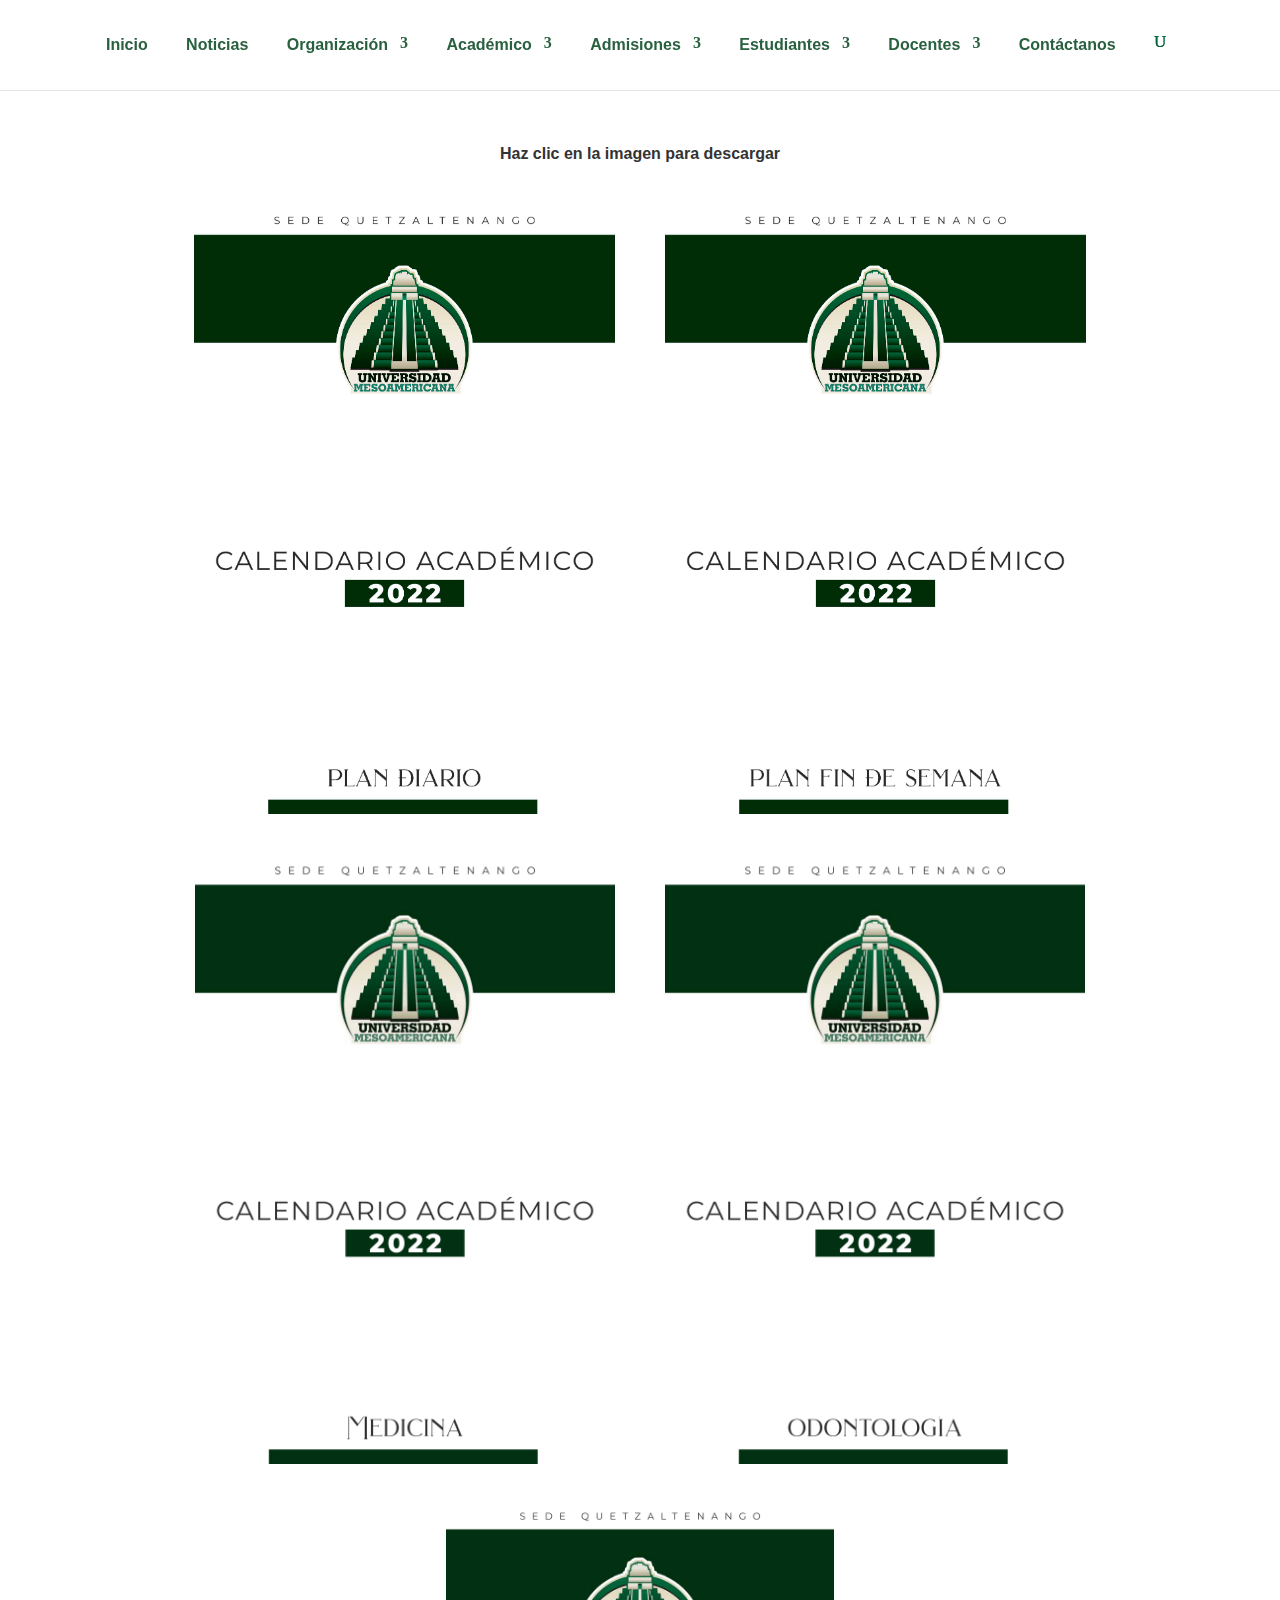
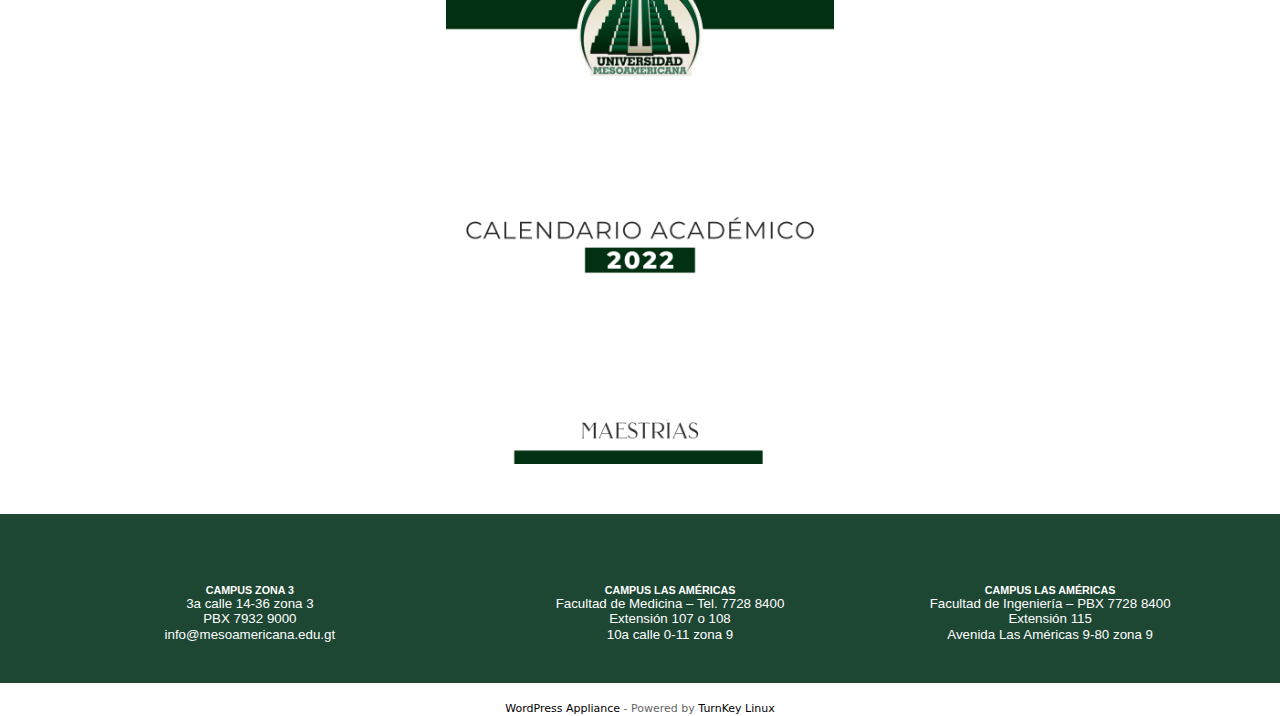
<file: HTML/Views/Calendario.html>
<!DOCTYPE html>
<html lang="en">
<head>
    <meta charset="UTF-8">
    <meta http-equiv="X-UA-Compatible" content="IE=edge">
    <meta name="viewport" content="width=device-width, initial-scale=1, shrink-to-fit=no">
    <link href="//db.onlinewebfonts.com/c/9d25ea5c587d0f9d470aa9a3634735ea?family=ETmodules" rel="stylesheet" type="text/css"/>
    <link rel="preconnect" href="https://fonts.googleapis.com">
    <link rel="preconnect" href="https://fonts.gstatic.com" crossorigin>
    <link rel="stylesheet" href="/CSS/Style.css">
    <link rel="stylesheet" href="/CSS/normalize.css">
    <title>Calendario Académico 2022</title>
    <script src="../../JS/Index.js" defer></script>
</head>
<body>
    <header class="header header--desktop">
        <nav class="nav">
            <ul class="navbar-items-container">
                <li class="nav-item">
                    <a href="./Index.html" class="navbar__link" target="_self">Inicio</a></li>
                <li class="nav-item">
                    <a href="Noticias.html" class="navbar__link" target="_self">Noticias</a></li>
                <li class="nav-item">
                    <a href="" class="navbar__link navbar__link--dropdown" target="_self">Organización</a>
                    <ul class="custom-dropdown-menu">
                        <li><a href="" class="navbar__link-dropdown" target="_self">Historia</a></li>
                        <li><a href="" class="navbar__link-dropdown" target="_self">Ideario</a></li>
                        <li><a href="" class="navbar__link-dropdown" target="_self">Visión y Misión</a></li>
                        <li><a href="" class="navbar__link-dropdown" target="_self">Estatutos y Reglamentos</a></li>
                        <li><a href="" class="navbar__link-dropdown" target="_self">Autoridades</a></li>
                        <li><a href="" class="navbar__link-dropdown" target="_self">Alianza Microsoft</a></li>
                        <li><a href="" class="navbar__link-dropdown" target="_self">Descargas</a></li>
                        <li><a href="" class="navbar__link-dropdown" target="_self">Pastoral</a></li>
                        <li><a href="" class="navbar__link-dropdown" target="_self">Himno de la Universidad</a></li>
                        <li><a href="" class="navbar__link-dropdown" target="_self">Tour Virtual</a></li>
                        <li><a href="" class="navbar__link-dropdown" target="_self">Becas</a></li>
                        <li><a href="" class="navbar__link-dropdown" target="_self">Galería Meso</a></li>
                        <li><a href="" class="navbar__link-dropdown" target="_self">Bolsa de Empleo</a></li>
                        <li><a href="" class="navbar__link-dropdown" target="_self">Sede Central</a></li>
                    </ul>
                </li>
                <li class="nav-item">
                    <a href="" class="navbar__link navbar__link--dropdown" target="_self">Académico</a>
                    <ul class="custom-dropdown-menu">
                        <li><a href="" class="navbar__link-dropdown" target="_self">Carreras</a></li>
                        <li><a href="" class="navbar__link-dropdown" target="_self">Requisitos de Admisión</a></li>
                        <li><a href="https://secretaria.mesoamericana.edu.gt/horarios/" class="navbar__link-dropdown" target="_self">Horarios de clases</a></li>
                        <li><a href="Calendario.html" class="navbar__link-dropdown" target="_self">Calendario Acádemico 2022</a></li>
                        <li><a href="" class="navbar__link-dropdown" target="_self">Pasos de Inscripción</a></li>
                        <li><a href="" class="navbar__link-dropdown" target="_self">Registro Acádemico</a></li>
                        <li><a href="" class="navbar__link-dropdown" target="_self">Revista Explora</a></li>
                    </ul>
                </li>
                <li class="nav-item">
                    <a href="" class="navbar__link navbar__link--dropdown" target="_self">Admisiones</a>
                    <ul class="custom-dropdown-menu">
                        <li><a href="" class="navbar__link-dropdown" target="_self">Éxamenes de Admisión</a></li>
                        <li><a href="" class="navbar__link-dropdown" target="_self">Entrevista, Facultad de Ingeniería</a></li>
                        <li><a href="" class="navbar__link-dropdown" target="_self">Entrevista, Facultad de Arquitectura</a></li>
                    </ul>
                </li>
                <li class="nav-item">
                    <a href="" class="navbar__link navbar__link--dropdown" target="_self">Estudiantes</a>
                    <ul class="custom-dropdown-menu">
                        <li><a href="https://virtual.mesoamericana.edu.gt/" class="navbar__link-dropdown" target="_blank">Aula Virtual</a></li>
                        <li><a href="https://secretaria.mesoamericana.edu.gt/alumnos/Account/Login.aspx?ReturnUrl=%2falumnos%2f" class="navbar__link-dropdown" target="_blank">Sitio de Estudiantes</a></li>
                        <li><a href="https://accounts.google.com/ServiceLogin/webreauth?continue=https%3A%2F%2Fmail.google.com%2Fa%2Fmesoamericana.edu.gt%2F&ltmpl=default&hd=mesoamericana.edu.gt&service=mail&sacu=1&passive=1209600&authuser=1&flowName=GlifWebSignIn&flowEntry=ServiceLogin" class="navbar__link-dropdown" target="_blank">Correo Institucional</a></li>
                        <li><a href="https://virtual.mesoamericana.edu.gt/course/view.php?id=5694" class="navbar__link-dropdown" target="_self">Técnicas de Estudio</a></li>
                        <li><a href="" class="navbar__link-dropdown" target="_self">Revista Explora</a></li>
                    </ul>
                </li>
                <li class="nav-item">
                    <a href="" class="navbar__link navbar__link--dropdown" target="_self">Docentes</a>
                    <ul class="custom-dropdown-menu">
                        <li><a href="https://virtual.mesoamericana.edu.gt/" class="navbar__link-dropdown" target="_blank">Aula Virtual</a></li>
                        <li><a href="https://secretaria.mesoamericana.edu.gt/catedraticos/Account/Login.aspx?ReturnUrl=%2fcatedraticos%2f" class="navbar__link-dropdown" target="_blank">Sitio de Docentes</a></li>
                        <li><a href="https://accounts.google.com/ServiceLogin/webreauth?continue=https%3A%2F%2Fmail.google.com%2Fa%2Fmesoamericana.edu.gt%2F&ltmpl=default&hd=mesoamericana.edu.gt&service=mail&sacu=1&passive=1209600&authuser=1&flowName=GlifWebSignIn&flowEntry=ServiceLogin" class="navbar__link-dropdown" target="_blank">Correo Institucional</a></li>
                        <li><a href="https://virtual.mesoamericana.edu.gt/course/view.php?id=5694" class="navbar__link-dropdown" target="_self">Técnicas de Estudio</a></li>
                        <li><a href="" class="navbar__link-dropdown" target="_self">Revista Explora</a></li>
                    </ul>
                </li>
                <li class="nav-item">
                    <a href="Contactos.html" class="navbar__link" target="_self">Contáctanos</a>
                </li>
                <li class="nav-item">
                    <button id="nav-item__search-button" class="nav-item__search-button"></button>
                </li>
            </ul>
        </nav>
        <form class="form-search" id="form-search" >
            <div class="form-search-container">
                <input class="form-search__input" placeholder="Search" type="text">
                <button id="form-search__button-close" class="form-search__button-close" type="button"></button>
            </div>
        </form>
    </header>
    <main>
        <h4 class="title-calendars col-xs-12 col-sm-4 col-md-4">Haz clic en la imagen para descargar</h4>
        <div class="calendar-items col-xs-12 col-sm-4 col-md-4">
            <div class="first-column-calendar col-xs-12 col-sm-4 col-md-4">
                <div class="first-image-calendar col-xs-12 col-sm-4 col-md-4">
                    <a href="../../ASSETS/Docs/Caledarios/PDF/Calendario-Academico-Plan-Diario-2022-.pdf" target="_blank"><img id="first-image-calendar" src="../../ASSETS/Docs/Caledarios/Images/Calendario-Academico-Plan-Diario-2022-_Pagina_1.png" alt=""></a>
                </div>
                <div class="second-image-calendar col-xs-12 col-sm-4 col-md-4">
                    <a href="../../ASSETS/Docs/Caledarios/PDF/Calendario-Plan-Fin-de-Semana-2022-.pdf" target="_blank"><img id="second-image-calendar" src="../../ASSETS/Docs/Caledarios/Images/Calendario-Plan-Fin-de-Semana-2022-_Pagina_1.png" alt=""></a>
                </div>
            </div>
            <div class="first-column-calendar col-xs-12 col-sm-4 col-md-4">
                <div class="first-image-calendar col-xs-12 col-sm-4 col-md-4">
                    <a href="../../ASSETS/Docs/Caledarios/PDF/Calendario-Academico-Medicina.pdf" target="_blank"><img id="first-image-calendar" src="../../ASSETS/Docs/Caledarios/Images/Calendario-Academico-Medicina-1.png" alt=""></a>
                </div>
                <div class="second-image-calendar col-xs-12 col-sm-4 col-md-4">
                    <a href="../../ASSETS/Docs/Caledarios/PDF/" target="_blank"><img id="second-image-calendar" src="../../ASSETS/Docs/Caledarios/Images/Calendario-Academico-2022-Odontologia-1.png" alt=""></a>
                </div>
            </div>
            <div class="last-column-calendar col-xs-12 col-sm-4 col-md-4">
                <a href="../../ASSETS/Docs/Caledarios/PDF/Calendario-Academico-2022-Maestrias.pdf" target="_blank"><img id="last-image-calendar" src="../../ASSETS/Docs/Caledarios/Images/Calendario-Academico-2022-Maestrias-1.png" alt=""></a>
            </div>
        </div>
        <div class="place-umes col-xs-12 col-sm-4 col-md-4">
            <div class="first-place-umes col-xs-12 col-sm-4 col-md-4">
                <h6 class="title-place-umes col-xs-12 col-sm-4 col-md-4">CAMPUS ZONA 3</h6>
                <p class="text-place-umes col-xs-12 col-sm-4 col-md-4">3a calle 14-36 zona 3</p>
                <p class="text-place-umes col-xs-12 col-sm-4 col-md-4">PBX 7932 9000</p>
                <p class="text-place-umes col-xs-12 col-sm-4 col-md-4">info@mesoamericana.edu.gt</p>
            </div>
            <div class="second-place-umes col-xs-12 col-sm-4 col-md-4">
                <h6 class="title-place-umes col-xs-12 col-sm-4 col-md-4">CAMPUS LAS AMÉRICAS</h6>
                <p class="text-place-umes col-xs-12 col-sm-4 col-md-4">Facultad de Medicina – Tel. 7728  8400</p>
                <p class="text-place-umes col-xs-12 col-sm-4 col-md-4">Extensión 107 o 108</p>
                <p class="text-place-umes col-xs-12 col-sm-4 col-md-4">10a calle 0-11 zona 9</p>
            </div>
            <div class="thirth-place-umes col-xs-12 col-sm-4 col-md-4">
                <h6 class="title-place-umes col-xs-12 col-sm-4 col-md-4">CAMPUS LAS AMÉRICAS</h6>
                <p class="text-place-umes col-xs-12 col-sm-4 col-md-4">Facultad de Ingeniería – PBX 7728 8400</p>
                <p class="text-place-umes col-xs-12 col-sm-4 col-md-4">Extensión 115</p>
                <p class="text-place-umes col-xs-12 col-sm-4 col-md-4">Avenida Las Américas 9-80 zona 9</p>
            </div>
        </div>
    </main>
    <footer>
        <div class="footer-link2" style="color:#666 ;">
            <a class="word-footer" href="https://www.turnkeylinux.org/wordpress" style="color:black;">WordPress Appliance</a>
            - Powered by
            <a class="word-footer" href="https://www.turnkeylinux.org" style="color:black;"">TurnKey Linux</a>
        </div>
    </footer>
</body>
</html>
</file>
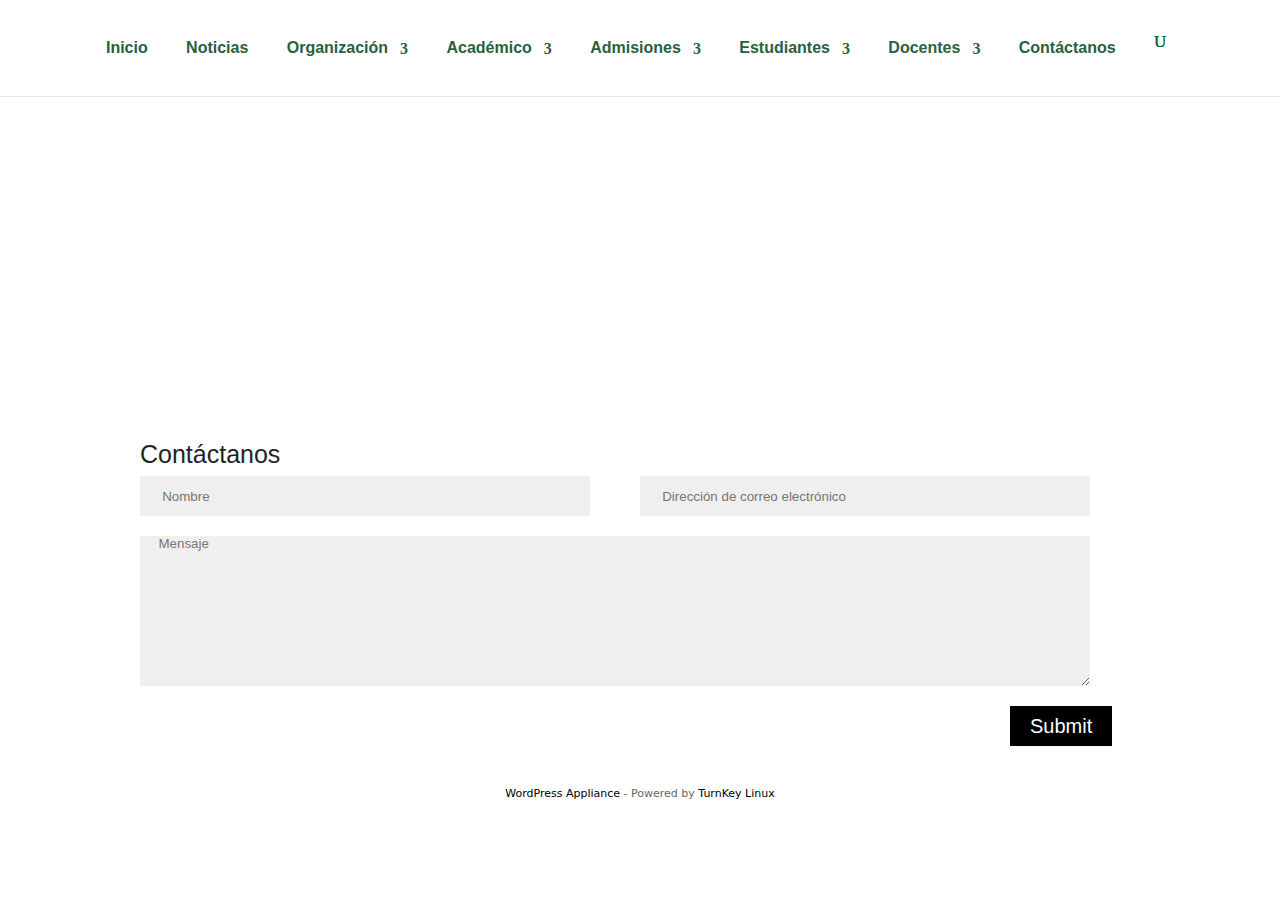
<file: HTML/Views/Contactos.html>
<!DOCTYPE html>
<html lang="en">
<head>
    <meta charset="UTF-8">
    <meta http-equiv="X-UA-Compatible" content="IE=edge">
    <meta name="viewport" content="width=device-width, initial-scale=1, shrink-to-fit=no">
    <link href="//db.onlinewebfonts.com/c/9d25ea5c587d0f9d470aa9a3634735ea?family=ETmodules" rel="stylesheet" type="text/css"/>
    <link rel="preconnect" href="https://fonts.googleapis.com">
    <link rel="preconnect" href="https://fonts.gstatic.com" crossorigin>
    <link rel="stylesheet" href="https://cdn.jsdelivr.net/npm/bootstrap@4.0.0/dist/css/bootstrap.min.css" integrity="sha384-Gn5384xqQ1aoWXA+058RXPxPg6fy4IWvTNh0E263XmFcJlSAwiGgFAW/dAiS6JXm" crossorigin="anonymous">
    <script src="https://cdn.jsdelivr.net/npm/bootstrap@4.0.0/dist/js/bootstrap.min.js" integrity="sha384-JZR6Spejh4U02d8jOt6vLEHfe/JQGiRRSQQxSfFWpi1MquVdAyjUar5+76PVCmYl" crossorigin="anonymous"></script>
    <link rel="stylesheet" href="/CSS/Style.css">
    <link rel="stylesheet" href="/CSS/normalize.css">
    <title>Contáctos</title>
    <script src="../../JS/Index.js" defer></script>
</head>
<body>
    <header class="header header--desktop">
        <nav class="nav">
            <ul class="navbar-items-container">
                <li class="nav-item">
                    <a href="./Index.html" class="navbar__link" target="_self">Inicio</a></li>
                <li class="nav-item">
                    <a href="Noticias.html" class="navbar__link" target="_self">Noticias</a></li>
                <li class="nav-item">
                    <a href="" class="navbar__link navbar__link--dropdown" target="_self">Organización</a>
                    <ul class="custom-dropdown-menu">
                        <li><a href="" class="navbar__link-dropdown" target="_self">Historia</a></li>
                        <li><a href="" class="navbar__link-dropdown" target="_self">Ideario</a></li>
                        <li><a href="" class="navbar__link-dropdown" target="_self">Visión y Misión</a></li>
                        <li><a href="" class="navbar__link-dropdown" target="_self">Estatutos y Reglamentos</a></li>
                        <li><a href="" class="navbar__link-dropdown" target="_self">Autoridades</a></li>
                        <li><a href="" class="navbar__link-dropdown" target="_self">Alianza Microsoft</a></li>
                        <li><a href="" class="navbar__link-dropdown" target="_self">Descargas</a></li>
                        <li><a href="" class="navbar__link-dropdown" target="_self">Pastoral</a></li>
                        <li><a href="" class="navbar__link-dropdown" target="_self">Himno de la Universidad</a></li>
                        <li><a href="" class="navbar__link-dropdown" target="_self">Tour Virtual</a></li>
                        <li><a href="" class="navbar__link-dropdown" target="_self">Becas</a></li>
                        <li><a href="" class="navbar__link-dropdown" target="_self">Galería Meso</a></li>
                        <li><a href="" class="navbar__link-dropdown" target="_self">Bolsa de Empleo</a></li>
                        <li><a href="" class="navbar__link-dropdown" target="_self">Sede Central</a></li>
                    </ul>
                </li>
                <li class="nav-item">
                    <a href="" class="navbar__link navbar__link--dropdown" target="_self">Académico</a>
                    <ul class="custom-dropdown-menu">
                        <li><a href="" class="navbar__link-dropdown" target="_self">Carreras</a></li>
                        <li><a href="" class="navbar__link-dropdown" target="_self">Requisitos de Admisión</a></li>
                        <li><a href="https://secretaria.mesoamericana.edu.gt/horarios/" class="navbar__link-dropdown" target="_self">Horarios de clases</a></li>
                        <li><a href="Calendario.html" class="navbar__link-dropdown" target="_self">Calendario Acádemico 2022</a></li>
                        <li><a href="" class="navbar__link-dropdown" target="_self">Pasos de Inscripción</a></li>
                        <li><a href="" class="navbar__link-dropdown" target="_self">Registro Acádemico</a></li>
                        <li><a href="" class="navbar__link-dropdown" target="_self">Revista Explora</a></li>
                    </ul>
                </li>
                <li class="nav-item">
                    <a href="" class="navbar__link navbar__link--dropdown" target="_self">Admisiones</a>
                    <ul class="custom-dropdown-menu">
                        <li><a href="" class="navbar__link-dropdown" target="_self">Éxamenes de Admisión</a></li>
                        <li><a href="" class="navbar__link-dropdown" target="_self">Entrevista, Facultad de Ingeniería</a></li>
                        <li><a href="" class="navbar__link-dropdown" target="_self">Entrevista, Facultad de Arquitectura</a></li>
                    </ul>
                </li>
                <li class="nav-item">
                    <a href="" class="navbar__link navbar__link--dropdown" target="_self">Estudiantes</a>
                    <ul class="custom-dropdown-menu">
                        <li><a href="https://virtual.mesoamericana.edu.gt/" class="navbar__link-dropdown" target="_blank">Aula Virtual</a></li>
                        <li><a href="https://secretaria.mesoamericana.edu.gt/alumnos/Account/Login.aspx?ReturnUrl=%2falumnos%2f" class="navbar__link-dropdown" target="_blank">Sitio de Estudiantes</a></li>
                        <li><a href="https://accounts.google.com/ServiceLogin/webreauth?continue=https%3A%2F%2Fmail.google.com%2Fa%2Fmesoamericana.edu.gt%2F&ltmpl=default&hd=mesoamericana.edu.gt&service=mail&sacu=1&passive=1209600&authuser=1&flowName=GlifWebSignIn&flowEntry=ServiceLogin" class="navbar__link-dropdown" target="_blank">Correo Institucional</a></li>
                        <li><a href="https://virtual.mesoamericana.edu.gt/course/view.php?id=5694" class="navbar__link-dropdown" target="_self">Técnicas de Estudio</a></li>
                        <li><a href="" class="navbar__link-dropdown" target="_self">Revista Explora</a></li>
                    </ul>
                </li>
                <li class="nav-item">
                    <a href="" class="navbar__link navbar__link--dropdown" target="_self">Docentes</a>
                    <ul class="custom-dropdown-menu">
                        <li><a href="https://virtual.mesoamericana.edu.gt/" class="navbar__link-dropdown" target="_blank">Aula Virtual</a></li>
                        <li><a href="https://secretaria.mesoamericana.edu.gt/catedraticos/Account/Login.aspx?ReturnUrl=%2fcatedraticos%2f" class="navbar__link-dropdown" target="_blank">Sitio de Docentes</a></li>
                        <li><a href="https://accounts.google.com/ServiceLogin/webreauth?continue=https%3A%2F%2Fmail.google.com%2Fa%2Fmesoamericana.edu.gt%2F&ltmpl=default&hd=mesoamericana.edu.gt&service=mail&sacu=1&passive=1209600&authuser=1&flowName=GlifWebSignIn&flowEntry=ServiceLogin" class="navbar__link-dropdown" target="_blank">Correo Institucional</a></li>
                        <li><a href="https://virtual.mesoamericana.edu.gt/course/view.php?id=5694" class="navbar__link-dropdown" target="_self">Técnicas de Estudio</a></li>
                        <li><a href="" class="navbar__link-dropdown" target="_self">Revista Explora</a></li>
                    </ul>
                </li>
                <li class="nav-item">
                    <a href="Contactos.html" class="navbar__link" target="_self">Contáctanos</a>
                </li>
                <li class="nav-item">
                    <button id="nav-item__search-button" class="nav-item__search-button"></button>
                </li>
            </ul>
        </nav>
        <form class="form-search" id="form-search" >
            <div class="form-search-container">
                <input class="form-search__input" placeholder="Search" type="text">
                <button id="form-search__button-close" class="form-search__button-close" type="button"></button>
            </div>
        </form>
    </header>
    <main>
        <div class="map">
            <iframe src="https://www.google.com/maps/embed?pb=!1m18!1m12!1m3!1d3856.6883275913297!2d-91.52029788529423!3d14.842740275076341!2m3!1f0!2f0!3f0!3m2!1i1024!2i768!4f13.1!3m3!1m2!1s0x858ea2ab00334b2f%3A0xb70aba74577dd282!2sUniversidad+Mesoamericana!5e0!3m2!1ses-419!2sgt!4v1535293351059" width="1080" height="250" frameborder="0" style="border:0"></iframe>
        </div>
        <div class="form-contac">
            <div class="first-info">
                <p class="text-soli">Contáctanos</p>
            </div>
            <div class="second-info">
                <input type="text" class="text2" placeholder="      Dirección de correo electrónico">
            </div>
                <div class="thirth-info">
                    <input type="text" class="text1" placeholder="      Nombre">
                </div>
                <div class="fourth-info">
                    <textarea class="text3" name="" id="" cols="30" rows="10" placeholder="     Mensaje"></textarea>
                </div>
                <div class="fifth-info">
                    <button class="submit-button">Submit</button>
                </div>
        </div>
    </main>
    <footer>
        <div class="footer-link" style="color:#666 ;">
            <a class="word-footer" href="https://www.turnkeylinux.org/wordpress">WordPress Appliance</a>
            - Powered by
            <a class="word-footer" href="https://www.turnkeylinux.org">TurnKey Linux</a>
        </div>
    </footer>
</body>
</html>
</file>
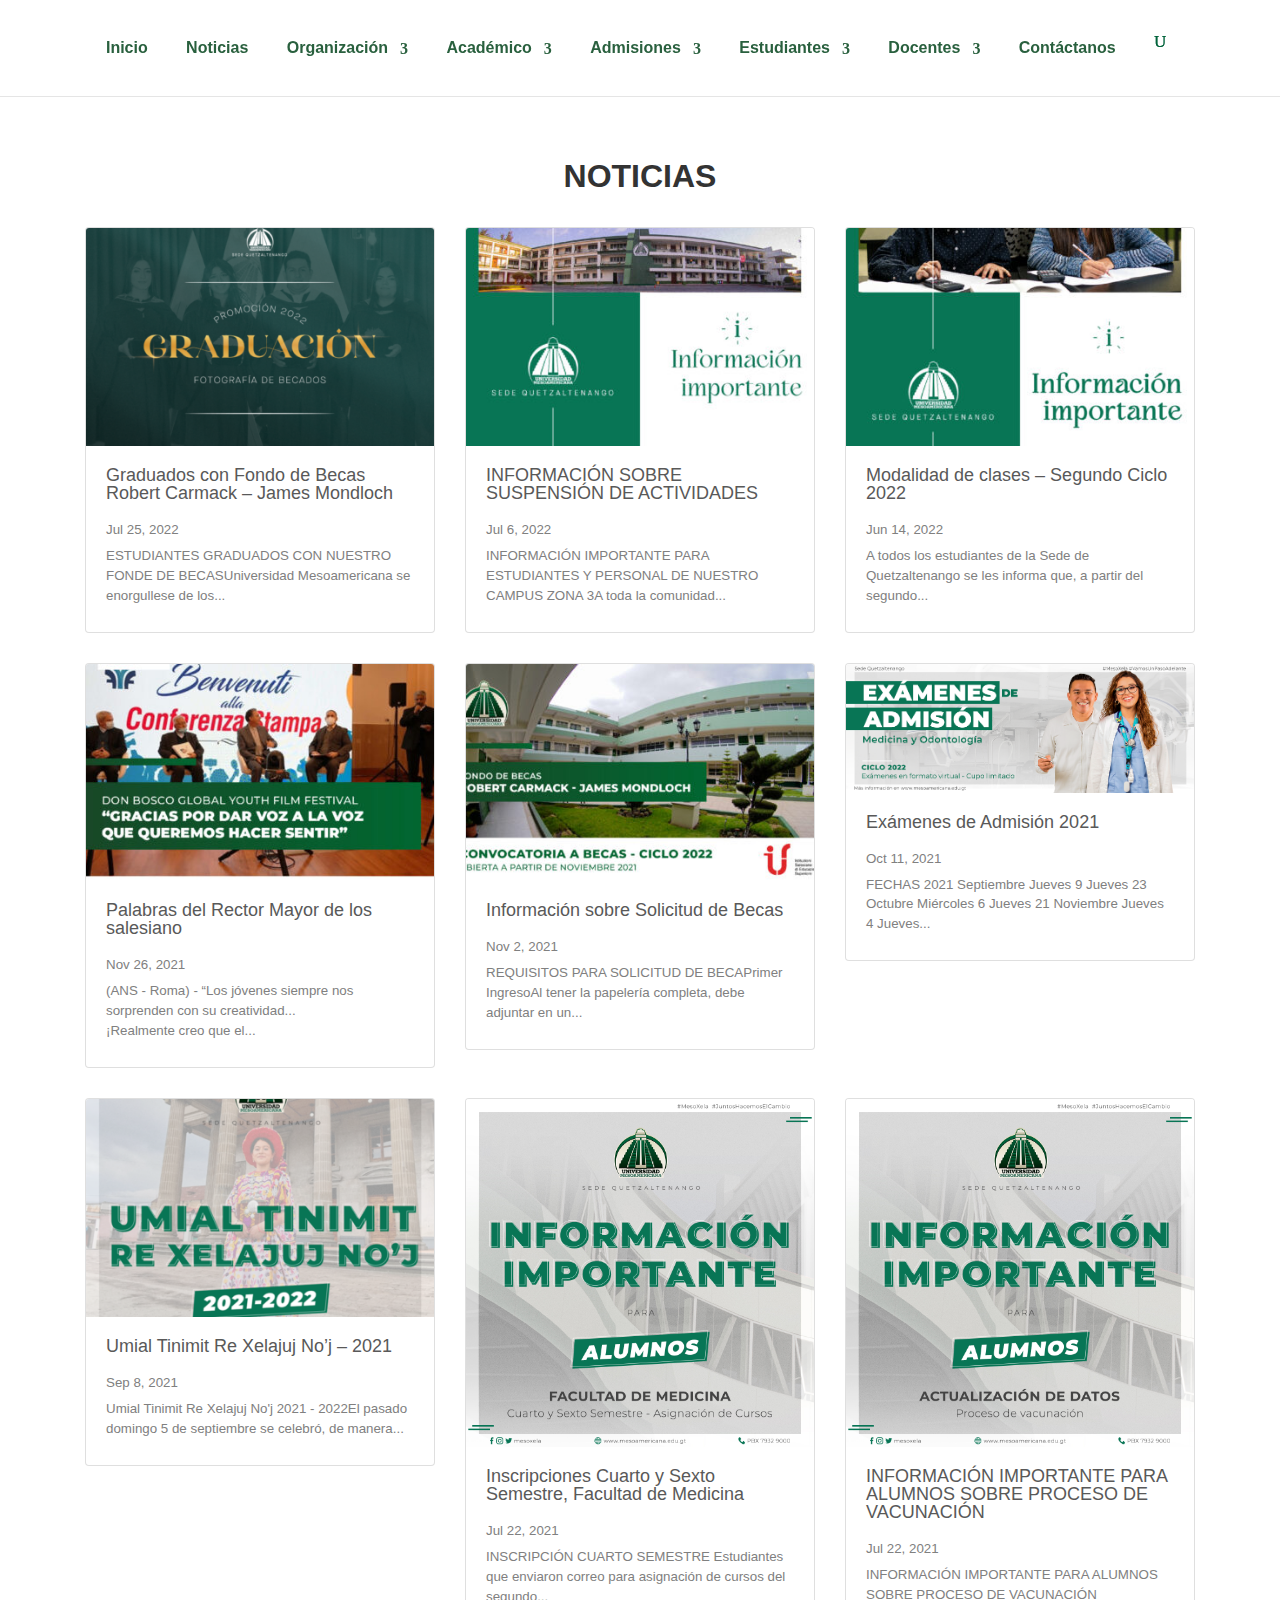
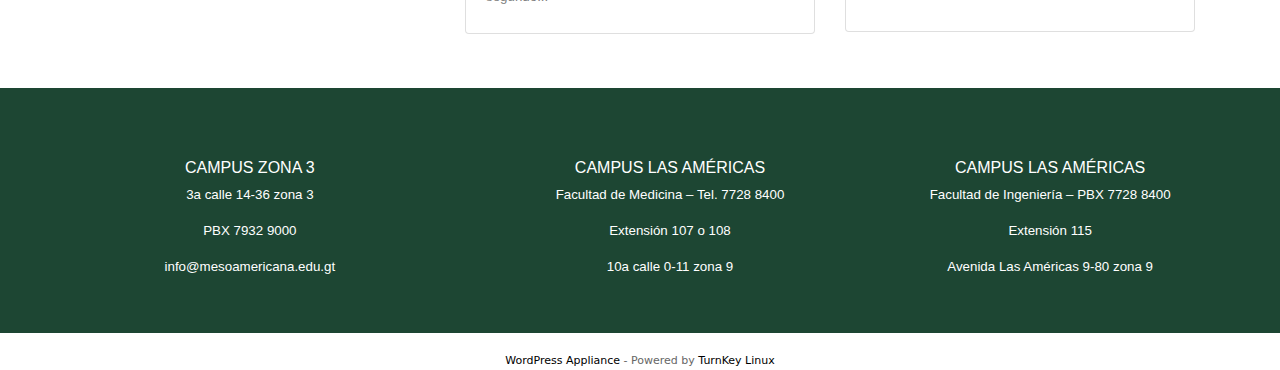
<file: HTML/Views/Noticias.html>
<!DOCTYPE html>
<html lang="en">
<head>
    <meta charset="UTF-8">
    <meta http-equiv="X-UA-Compatible" content="IE=edge">
    <meta name="viewport" content="width=device-width, initial-scale=1, shrink-to-fit=no">
    <link href="//db.onlinewebfonts.com/c/9d25ea5c587d0f9d470aa9a3634735ea?family=ETmodules" rel="stylesheet" type="text/css"/>
    <link rel="preconnect" href="https://fonts.googleapis.com">
    <link rel="preconnect" href="https://fonts.gstatic.com" crossorigin>
    <link href="https://fonts.googleapis.com/css2?family=Open+Sans:wght@400;600;700&display=swap" rel="stylesheet">
    <link rel="stylesheet" href="https://cdn.jsdelivr.net/npm/bootstrap@4.0.0/dist/css/bootstrap.min.css" integrity="sha384-Gn5384xqQ1aoWXA+058RXPxPg6fy4IWvTNh0E263XmFcJlSAwiGgFAW/dAiS6JXm" crossorigin="anonymous">
    <script src="https://cdn.jsdelivr.net/npm/bootstrap@4.0.0/dist/js/bootstrap.min.js" integrity="sha384-JZR6Spejh4U02d8jOt6vLEHfe/JQGiRRSQQxSfFWpi1MquVdAyjUar5+76PVCmYl" crossorigin="anonymous"></script>
    <link rel="stylesheet" href="/CSS/Style.css">
    <link rel="stylesheet" href="/CSS/normalize.css">
    <title>Calendario Académico 2022</title>
    <script src="../../JS/Index.js" defer></script>
</head>
<body>
    <header class="header header--desktop">
        <nav class="nav">
            <ul class="navbar-items-container">
                <li class="nav-item">
                    <a href="./Index.html" class="navbar__link" target="_self">Inicio</a></li>
                <li class="nav-item">
                    <a href="Noticias.html" class="navbar__link" target="_self">Noticias</a></li>
                <li class="nav-item">
                    <a href="" class="navbar__link navbar__link--dropdown" target="_self">Organización</a>
                    <ul class="custom-dropdown-menu">
                        <li><a href="" class="navbar__link-dropdown" target="_self">Historia</a></li>
                        <li><a href="" class="navbar__link-dropdown" target="_self">Ideario</a></li>
                        <li><a href="" class="navbar__link-dropdown" target="_self">Visión y Misión</a></li>
                        <li><a href="" class="navbar__link-dropdown" target="_self">Estatutos y Reglamentos</a></li>
                        <li><a href="" class="navbar__link-dropdown" target="_self">Autoridades</a></li>
                        <li><a href="" class="navbar__link-dropdown" target="_self">Alianza Microsoft</a></li>
                        <li><a href="" class="navbar__link-dropdown" target="_self">Descargas</a></li>
                        <li><a href="" class="navbar__link-dropdown" target="_self">Pastoral</a></li>
                        <li><a href="" class="navbar__link-dropdown" target="_self">Himno de la Universidad</a></li>
                        <li><a href="" class="navbar__link-dropdown" target="_self">Tour Virtual</a></li>
                        <li><a href="" class="navbar__link-dropdown" target="_self">Becas</a></li>
                        <li><a href="" class="navbar__link-dropdown" target="_self">Galería Meso</a></li>
                        <li><a href="" class="navbar__link-dropdown" target="_self">Bolsa de Empleo</a></li>
                        <li><a href="" class="navbar__link-dropdown" target="_self">Sede Central</a></li>
                    </ul>
                </li>
                <li class="nav-item">
                    <a href="" class="navbar__link navbar__link--dropdown" target="_self">Académico</a>
                    <ul class="custom-dropdown-menu">
                        <li><a href="" class="navbar__link-dropdown" target="_self">Carreras</a></li>
                        <li><a href="" class="navbar__link-dropdown" target="_self">Requisitos de Admisión</a></li>
                        <li><a href="https://secretaria.mesoamericana.edu.gt/horarios/" class="navbar__link-dropdown" target="_self">Horarios de clases</a></li>
                        <li><a href="Calendario.html" class="navbar__link-dropdown" target="_self">Calendario Acádemico 2022</a></li>
                        <li><a href="" class="navbar__link-dropdown" target="_self">Pasos de Inscripción</a></li>
                        <li><a href="" class="navbar__link-dropdown" target="_self">Registro Acádemico</a></li>
                        <li><a href="" class="navbar__link-dropdown" target="_self">Revista Explora</a></li>
                    </ul>
                </li>
                <li class="nav-item">
                    <a href="" class="navbar__link navbar__link--dropdown" target="_self">Admisiones</a>
                    <ul class="custom-dropdown-menu">
                        <li><a href="" class="navbar__link-dropdown" target="_self">Éxamenes de Admisión</a></li>
                        <li><a href="" class="navbar__link-dropdown" target="_self">Entrevista, Facultad de Ingeniería</a></li>
                        <li><a href="" class="navbar__link-dropdown" target="_self">Entrevista, Facultad de Arquitectura</a></li>
                    </ul>
                </li>
                <li class="nav-item">
                    <a href="" class="navbar__link navbar__link--dropdown" target="_self">Estudiantes</a>
                    <ul class="custom-dropdown-menu">
                        <li><a href="https://virtual.mesoamericana.edu.gt/" class="navbar__link-dropdown" target="_blank">Aula Virtual</a></li>
                        <li><a href="https://secretaria.mesoamericana.edu.gt/alumnos/Account/Login.aspx?ReturnUrl=%2falumnos%2f" class="navbar__link-dropdown" target="_blank">Sitio de Estudiantes</a></li>
                        <li><a href="https://accounts.google.com/ServiceLogin/webreauth?continue=https%3A%2F%2Fmail.google.com%2Fa%2Fmesoamericana.edu.gt%2F&ltmpl=default&hd=mesoamericana.edu.gt&service=mail&sacu=1&passive=1209600&authuser=1&flowName=GlifWebSignIn&flowEntry=ServiceLogin" class="navbar__link-dropdown" target="_blank">Correo Institucional</a></li>
                        <li><a href="https://virtual.mesoamericana.edu.gt/course/view.php?id=5694" class="navbar__link-dropdown" target="_self">Técnicas de Estudio</a></li>
                        <li><a href="" class="navbar__link-dropdown" target="_self">Revista Explora</a></li>
                    </ul>
                </li>
                <li class="nav-item">
                    <a href="" class="navbar__link navbar__link--dropdown" target="_self">Docentes</a>
                    <ul class="custom-dropdown-menu">
                        <li><a href="https://virtual.mesoamericana.edu.gt/" class="navbar__link-dropdown" target="_blank">Aula Virtual</a></li>
                        <li><a href="https://secretaria.mesoamericana.edu.gt/catedraticos/Account/Login.aspx?ReturnUrl=%2fcatedraticos%2f" class="navbar__link-dropdown" target="_blank">Sitio de Docentes</a></li>
                        <li><a href="https://accounts.google.com/ServiceLogin/webreauth?continue=https%3A%2F%2Fmail.google.com%2Fa%2Fmesoamericana.edu.gt%2F&ltmpl=default&hd=mesoamericana.edu.gt&service=mail&sacu=1&passive=1209600&authuser=1&flowName=GlifWebSignIn&flowEntry=ServiceLogin" class="navbar__link-dropdown" target="_blank">Correo Institucional</a></li>
                        <li><a href="https://virtual.mesoamericana.edu.gt/course/view.php?id=5694" class="navbar__link-dropdown" target="_self">Técnicas de Estudio</a></li>
                        <li><a href="" class="navbar__link-dropdown" target="_self">Revista Explora</a></li>
                    </ul>
                </li>
                <li class="nav-item">
                    <a href="Contactos.html" class="navbar__link" target="_self">Contáctanos</a>
                </li>
                <li class="nav-item">
                    <button id="nav-item__search-button" class="nav-item__search-button"></button>
                </li>
            </ul>
        </nav>
        <form class="form-search" id="form-search" >
            <div class="form-search-container">
                <input class="form-search__input" placeholder="Search" type="text">
                <button id="form-search__button-close" class="form-search__button-close" type="button"></button>
            </div>
        </form>
    </header>
    <main>
        <div class="BreakingNews container">
            <h1 class="title-notice">NOTICIAS</h1>
            <article>
                <section class="row" >
                    <div class="rowsnews imagesnews col-xs-12 col-sm-4 col-md-4">
                        <center>
                            <div class="card" style="width: 100%;">
                                <img src="../../ASSETS/Images/Noticias/Arte-Web-400x250.png" class="card-img-top" alt="..." >
                                <div class="card-body">
                                    <h6 class="title1-news">
                                        Graduados con Fondo de Becas Robert Carmack – James Mondloch 
                                    </h6>
                                    <p class="post1-news">
                                        <span>Jul 25, 2022</span>
                                    </p>
                                    <p class="post1-news">
                                        ESTUDIANTES GRADUADOS CON NUESTRO FONDE DE BECASUniversidad Mesoamericana se enorgullese de los...
                                    </p>    
                                </div>
                            </div>
                        </center> 
                    </div>
                    <div class="rowsnews imagesnews col-xs-12 col-sm-4 col-md-4">
                        <center>
                            <div class="card" style="width: 100%;">
                                <img src="../../ASSETS/Images/Noticias/AvisoSuspensionActividadesMesa-de-trabajo-4-400x250.jpg" class="card-img-top" alt="..." >
                                <div class="card-body">
                                    <h6 class="title1-news">
                                        INFORMACIÓN SOBRE SUSPENSIÓN DE ACTIVIDADES 
                                    </h6>
                                    <p class="post1-news">
                                        <span>Jul 6, 2022</span>
                                    </p>
                                    <p class="post1-news">
                                        INFORMACIÓN IMPORTANTE PARA ESTUDIANTES Y PERSONAL DE NUESTRO CAMPUS ZONA 3A toda la comunidad...
                                    </p>    
                                </div>
                            </div>
                        </center>
                    </div>
                    <div class="rowsnews imagesnews col-xs-12 col-sm-4 col-md-4">
                        <center>
                            <div class="card" style="width: 100%;">
                                <img src="../../ASSETS/Images/Noticias/2022RetornoClasesJulioMesa-de-trabajo-4-400x250.jpg" class="card-img-top" alt="..." >
                                <div class="card-body">
                                    <h6 class="title1-news">
                                        Modalidad de clases – Segundo Ciclo 2022
                                    </h6>
                                    <p class="post1-news">
                                        <span>Jun 14, 2022</span>
                                    </p>
                                    <p class="post1-news">
                                        A todos los estudiantes de la Sede de Quetzaltenango se les informa que, a partir del segundo...
                                    </p>    
                                </div>
                            </div>
                        </center>
                    </div>
                </section>
            </article>
            <article>
                <section class="row" >
                    <div class="rowsnews imagesnews col-xs-12 col-sm-4 col-md-4">
                        <center>
                            <div class="card" style="width: 100%;">
                                <img src="../../ASSETS/Images/Noticias/ArticuloWeb-400x250.jpg" class="card-img-top" alt="..." >
                                <div class="card-body">
                                    <h6 class="title1-news">
                                        Palabras del Rector Mayor de los salesiano
                                    </h6>
                                    <p class="post1-news">
                                        <span>Nov 26, 2021</span>
                                    </p>
                                    <p class="post1-news">
                                        (ANS - Roma) - “Los jóvenes siempre nos <br> sorprenden con su creatividad... <br> ¡Realmente creo que el...
                                    </p>    
                                </div>
                            </div>
                        </center> 
                    </div>
                    <div class="rowsnews imagesnews col-xs-12 col-sm-4 col-md-4">
                        <center>
                            <div class="card" style="width: 100%;">
                                <img src="../../ASSETS/Images/Noticias/Becas2022web-400x250.jpg" class="card-img-top" alt="..." >
                                <div class="card-body">
                                    <h6 class="title1-news">
                                        Información sobre Solicitud de Becas
                                    </h6>
                                    <p class="post1-news">
                                        <span>Nov 2, 2021</span>
                                    </p>
                                    <p class="post1-news">
                                        REQUISITOS PARA SOLICITUD DE BECAPrimer IngresoAl tener la papelería completa, debe adjuntar en un...
                                    </p>    
                                </div>
                            </div>
                        </center>
                    </div>
                    <div class="rowsnews imagesnews col-xs-12 col-sm-4 col-md-4">
                        <center>
                            <div class="card" style="width: 100%;">
                                <img src="../../ASSETS/Images/Noticias/Portada2021escalada.png" class="card-img-top" alt="..." >
                                <div class="card-body">
                                    <h6 class="title1-news">
                                        Exámenes de Admisión 2021
                                    </h6>
                                    <p class="post1-news">
                                        <span>Oct 11, 2021</span>
                                    </p>
                                    <p class="post1-news">
                                        FECHAS 2021 Septiembre Jueves 9 Jueves 23 Octubre Miércoles 6 Jueves 21 Noviembre Jueves 4 Jueves...
                                    </p>    
                            </div>
                            </div>
                        </center>
                    </div>
                </section>
            </article>
            <article>
                <section class="row" >
                    <div class="rowsnews imagesnews col-xs-12 col-sm-4 col-md-4">
                        <center>
                            <div class="card" style="width: 100%;">
                                <img src="../../ASSETS/Images/Noticias/Umial-Tinimit-400x250.png" class="card-img-top" alt="..." >
                                <div class="card-body">
                                    <h6 class="title1-news">
                                        Umial Tinimit Re Xelajuj No’j – 2021
                                    </h6>
                                    <p class="post1-news">
                                        <span>Sep 8, 2021</span>
                                    </p>
                                    <p class="post1-news">
                                        Umial Tinimit Re Xelajuj No'j 2021 - 2022El pasado domingo 5 de septiembre se celebró, de manera...
                                    </p>    
                                </div>
                            </div>
                        </center> 
                    </div>
                    <div class="rowsnews imagesnews col-xs-12 col-sm-4 col-md-4">
                        <div class="card" style="width: 100%;">
                            <img src="../../ASSETS/Images/Noticias/MedicinaAsignaciones.jpg"  class="card-img-top">
                            <div class="card-body">
                                <h6 class="title1-news">
                                    Inscripciones Cuarto y Sexto Semestre, Facultad de Medicina
                                </h6>
                                <p class="post1-news">
                                    <span>Jul 22, 2021</span>
                                </p>
                                <p class="post1-news">
                                    INSCRIPCIÓN CUARTO SEMESTRE Estudiantes que enviaron correo para asignación de cursos del segundo...
                                </p>           
                            </div>
                        </div>
                    </div>
                    <div class="rowsnews imagesnews col-xs-12 col-sm-4 col-md-4">
                        <center>
                            <div class="card" style="width: 100%;">
                                <img src="../../ASSETS/Images/Noticias/AvisoImportante2021Vacunacion1.jpg" class="card-img-top" alt="..." >
                                <div class="card-body">
                                    <h6 class="title1-news">
                                        INFORMACIÓN IMPORTANTE PARA ALUMNOS SOBRE PROCESO DE VACUNACIÓN
                                    </h6>
                                    <p class="post1-news">
                                        <span>Jul 22, 2021</span>
                                    </p>
                                    <p class="post1-news">
                                        INFORMACIÓN IMPORTANTE PARA ALUMNOS SOBRE PROCESO DE VACUNACIÓN  
                                    </p>        
                                </div>
                            </div>
                        </center>
                    </div>
                </section>
            </article>
        </div>
        <br>
        <div class="place-umes">
            <div class="first-place-umes">
                <h6 class="title-place-umes">CAMPUS ZONA 3</h6>
                <p class="text-place-umes">3a calle 14-36 zona 3</p>
                <p class="text-place-umes">PBX 7932 9000</p>
                <p class="text-place-umes">info@mesoamericana.edu.gt</p>
            </div>
            <div class="second-place-umes">
                <h6 class="title-place-umes">CAMPUS LAS AMÉRICAS</h6>
                <p class="text-place-umes">Facultad de Medicina – Tel. 7728  8400</p>
                <p class="text-place-umes">Extensión 107 o 108</p>
                <p class="text-place-umes">10a calle 0-11 zona 9</p>
            </div>
            <div class="thirth-place-umes">
                <h6 class="title-place-umes">CAMPUS LAS AMÉRICAS</h6>
                <p class="text-place-umes">Facultad de Ingeniería – PBX 7728 8400</p>
                <p class="text-place-umes">Extensión 115</p>
                <p class="text-place-umes">Avenida Las Américas 9-80 zona 9</p>
            </div>
        </div>
    </main>
    <footer>
        <div class="footer-link2" style="color:#666 ;">
            <a class="word-footer" href="https://www.turnkeylinux.org/wordpress">WordPress Appliance</a>
            - Powered by
            <a class="word-footer" href="https://www.turnkeylinux.org">TurnKey Linux</a>
        </div>
    </footer>
</body>
</html>
</file>
<file: CSS/Style.css>
@import url('https://fonts.googleapis.com/css2?family=Poppins&display=swap');

:root {
    --white: #fff;
    --meso-green: #29603E;
    --off-green: #94B09F;
    --light-gray: #f9f9f9;
    --dark-text: #333;
    --dark-green: #1D4633;
    --black-footer: #000;
    --new-title: #595959;

    /* Font sizes */
    --regular-font-size: 14px;

    /* Font weight */
    --regular-font-size: 700;
}

html {
    font-family: 'Open Sans', sans-serif;
}

body{
    background-color: var(--white);
    background-repeat: no-repeat;
    background-attachment: fixed;
    background-position: center center;
    background-size: cover;
}

* {
    margin: 0;
    padding: 0;
    box-sizing: border-box;
    outline: none;
}

a:hover {
    text-decoration: none;
}

.header {
    position: sticky;
    top: 0px;
    width: 100%;
    background: var(--white);
    display: flex;
    justify-content: space-around;
    align-items: center;
    box-shadow: 0 1px 0 rgb(0 0 0 / 10%);
}

.form-search {
    transition-duration: 200ms;
    transition-timing-function: ease;
    position: absolute;
    bottom: 100%;
    left: 0px;
    right: 0px;
    width: 100%;
    height: 100%;
    display: flex;
    justify-content: center;
    align-items: center;
    flex-flow: row;
    background-color: var(--white);
}

.form-search--active {
    transform: translateY(100%);
    transition-duration: 200ms;
    transition-timing-function: ease;
    visibility: unset;
    z-index: 1;
}

.form-search-container {
    max-width: 920px;
    width: 90%;
    display: flex;
    justify-content: space-between;
}

.form-search__input {
    -webkit-appearance: none;
    flex: auto;
    border: none;
    color: var(--meso-green);
    font-size: var(--regular-font-size);
    font-weight: var(--bold-font-weight);
}

.form-search__input:focus-visible,
.form-search__input:focus,
.form-search__input:active {
    border: none;
    outline: none;
}

.form-search__button-close {
    -webkit-appearance: none;
    width: 32px;
    height: 32px;
    border: none;
    background-color: transparent;
    cursor: pointer;
}

.form-search__button-close::after {
    display: block;
    font-family: 'ETmodules';
    content: '\4d';
    font-weight: normal;
    font-variant: normal;
    text-transform: none;
    line-height: 1;
    color: var(--meso-green);
    font-size: 32px;
    cursor: pointer;
}

.nav {
    display: flex;
    align-items: center;
}

hr {
    background-color: #E5E5E5;
}

.navbar-items-container {
    font-weight:580;
    display: flex;
    list-style: none;
    margin-bottom: 0px;
}

.nav-item {
    padding: 36px 1.2em;
    position: relative;
}

.custom-dropdown-menu {
    transition: all .2s ease-in-out;
    position: absolute;
    padding: 20px 0px;
    opacity: 0;
    z-index: -1;
    visibility: hidden;
    width: 240px;
    background-color: var(--white);
    top: 100%;
    left: 0px;
    padding: 10px 16px;
    list-style: none;
    border-top: var(--meso-green) solid 3px;
    box-shadow: 0px 2px 5px rgba(0,0,0,.1);
}

.nav-item:hover .custom-dropdown-menu {
    opacity: 1;
    z-index: 0;
    visibility:visible;
}

.nav-item__search-button {
    height: 100%;
    width: 20px;
    background-color: transparent;
    position: relative;
    color: transparent;
    border: none;
    cursor: pointer;
}

.nav-item__search-button::before {
    position: absolute;
    top: -3px;
    left: 0;
    font-family: ETmodules;
    font-style: normal;
    font-weight: 400;
    font-feature-settings: normal;
    font-variant: normal;
    text-transform: none;
    line-height: 1;
    text-shadow: 0 0;
    direction: ltr;
    content: "\55";
    font-size: 17px;
    color: #01633b;
}

.navbar__link {
    transition-duration: 200ms;
    animation-timing-function: ease;
    font-size: var(--regular-font-size);
    font-weight: var(--bold-font-weight);
    text-decoration: none;
    border-radius: 10px 10px 0 0;
    color: var(--meso-green);
    position: relative;
    z-index: 1;
}

.navbar__link--dropdown {
    padding-right: 20px;
}

.navbar__link--dropdown::after {
    font-family: 'ETmodules';
    content: "3";
    font-size: 16px;
    position: absolute;
    right: 0;
    top: -2px;
    font-weight: 800;
}

.nav ul li a:hover::before {
    transform: scaleY(1.1);
}

.navbar__link:hover {
    color: var(--off-green);
}

.navbar__link-dropdown {
    transition-duration: 200ms;
    transition-timing-function: ease;
    display: block;
    padding: 6px 20px;
    width: 100%;
    font-size: 1rem; /* 1rem = 16px */
    line-height: 2em;
    color: var(--meso-green);
    text-decoration: none;
}

.navbar__link-dropdown:hover {
    background-color: var(--light-gray);
    color: var(--meso-green);
}

.hero {
    margin: 0 auto;
    max-width: 1040px;
    width: 90%;
    padding-top: 110px;
}

.hero-container--home {
    min-height: 900px;
    width: 100%;
    background-image: url('../ASSETS/Images/portada-meso-1.png');
    background-size: contain;
    background-repeat: no-repeat;
}

.hero__left-item {
    width: 40%;
    display: flex;
    justify-content: center;
    align-items: center;
    flex-direction: column;
}

.left-home__image-container {
    margin-bottom: 40;
    width: 122px;
    height: 122px;
    overflow: hidden;
}

.left-home__image {
    width: 100%;
    height: 100%;
    object-fit: contain;
}

.hero__left-title {
    text-align: center;
    text-transform: uppercase;
    font-size: 30px;
    margin-top: 0px;
    margin-bottom: 10px;
}

.hero__left-text {
    font-size: var(--regular-font-size);
    font-weight: 200;
    text-align: center;
}

.hero__left-subtitle {
    text-transform: capitalize;
    font-size: 26px;
    color: var(--dark-text);
    margin-bottom: 20px;
}

.hero__left-link {
    text-transform: capitalize;
}

.hero__left-link {
    transition-duration: 200ms;
    transition-timing-function: ease;
    padding: 16px 24px;
    background-color: var(--meso-green);
    font-size: 24px;
    line-height: 24px;
    color: var(--white);
    border-radius: 8px;
}

.hero__left-link:hover {
    text-decoration: none;
    color: var(--white);
    transform: scale(110%);
}

.btn {
    position: relative;
    width: 25px;
    height: 25px;
    -webkit-appearance: none;
    appearance: none;
    cursor: pointer;
    display: none;
}

.btn::before {
    content: "\f0c9";
    position: absolute;
    top: 0;
    left: 0;
    font-family: 'Font Awesome 5 Free';
    font-weight: 700;
    font-size: 2em;
}

.copyright-umes {
    position: relative;
    font-weight: 400;
}

.para-text-umes{
    text-align: center;
    display: block;
    margin-block-start: 1em;
    margin-block-end: 1em;
    margin-inline-start: 0px;
    margin-inline-end: 0px;
    font-size: 14px;;
}

.span-umes {
    color: var(--meso-green);
}

.footer-link {
    font-family: Tahoma,Sans,Arial,Helvetica,Verdana,sans-serif;
    font-size: 11px;
    text-align: center;
}

.footer-link2 {
    padding-top: 20px;
    font-family: Tahoma,Sans,Arial,Helvetica,Verdana,sans-serif;
    font-size: 11px;
    text-align: center;
}

.word-footer{
    color: var(--black-footer);
    text-decoration: none;
}

.title-calendars {
    color: var(--dark-text);
    padding-top: 55px;
    text-align: center;
}

.first-column-calendar {
    display: flex;
    padding: auto;
    justify-content: center;
}

.last-column-calendar {
    display: flex;
    padding: auto;
    justify-content: center;
}

#first-image-calendar {
    height: 650px;
    display: block;
    margin-left: auto;
    margin-right: auto;
    padding-right: 50px;
}

#second-image-calendar {
    height: 650px;
    display: block;
    margin-left: auto;
    margin-right: auto;
}

#last-image-calendar {
    height: 650px;
    display: block;
    margin-left: auto;
    margin-right: auto; 
    padding-bottom: 50px;
}

.place-umes {
    background-color: var(--dark-green);
    color: var(--white);
    width: 100%;
    text-align: center;
    padding-top: 70px;
    padding-bottom: 40px;
}

.place-umes2 {
    background-color: var(--dark-green);
    color: var(--white);
    width: 2000px;
    text-align: center;
    padding-top: 70px;
    padding-bottom: 40px;
}

.first-place-umes {
    float: left;
    width: 29.6667%;
    margin-left: 60px;
}

.second-place-umes {
    display: inline-block; 
    width: 29.6667%;
    margin-left: 40px;
}

.thirth-place-umes {
    float: right;
    width: 29.6667%;
    margin-right: 40px;
}

.text-place-umes {
    font-size: smaller;
    font-weight:300;
    align-items: center;
    margin-left: 40px;
    margin-right: 40px;
}

.title-place-umes {
    text-align: center;
    margin-left: 40px;
    margin-right: 40px;
}

.form-info{
    margin: auto;
    margin-top: 50px;
    width: 1200px;
    height: 350px;
    background: #fff;
}

.text1{
    font-size: smaller;
    font-weight: normal;
    width: 450px;
    height: 40px;
    margin-left: 100px;
    background: #eeee;
    border-width: 0;
    border-radius: 0;
}

.text2{
    font-size: smaller;
    font-weight: normal;
    width: 450px;
    height: 40px;
    background: #eeee;
    border-width: 0;
    border-radius: 0;
}

.text3{
    font-size: smaller;
    font-weight: normal;
    width: 950px;
    height: 150px;
    background: #eeee;
    border-width: 0;
    border-radius: 0;
}

.first-info{
    background-color: var(--white);
    width: 1200px;
    height: 40px;
}

.second-info{
    float: right;
    background-color: var(--white);
    width: 600px;
    height: 60px;
}

.thirth-info{
 background-color: var(--white);
 width: 600px;
 height: 60px;
}

.fourth-info{
 background-color: var(--white);
 width: 950px;
 height: 170px;
 margin-left: 100px;
}

.fifth-info{
    padding-top: -2px;
    background-color: var(--white);
    float: right;
    width: 100px;
    height: 60px;
    margin-right:130px;
}

.text-soli{
    margin-top: 5px;
    margin-left: 100px;
    font-size: 25px;
    font-weight:lighter;
}

.send-button{
    background-color: var(--meso-green);
    width: 80px;
    height: 40px;
    border-radius: 10px;
    border: 2px solid var(--meso-green);
    color: var(--white);
    font-size: 15px;
}

.map {
    padding-top: 40px;
    display: flex;
    justify-content: center;
}

.form-contac{
    margin: auto;
    margin-top: 50px;
    width: 1200px;
    height: 350px;
    background: var(--white);
}

.submit-button {
    text-transform: capitalize;
}

.submit-button {
    margin-right: 10px;
    transition-duration: 200ms;
    transition-timing-function: ease;
    padding: 10px 20px;
    background-color: black;
    font-size: 20px;
    line-height: 20px;
    color: var(--white);
    border: black;
}

.submit-button:hover {
    text-decoration: none;
    color: var(--white);
    transform: scale(110%);
}

.title-notice {
    color: var(--dark-text);
    font-weight: bold;
    padding-top: 40px;
    text-align: center;
    padding-bottom: 10px;
}

.item1-news {
    margin-bottom: 8px;
    border: 1px solid #d8d8d8;
    padding: 19px;
    background-color: var(--white);
    box-sizing: border-box;
}

.title1-news {
    text-align: left;
    font-size: large;
    color:var(--new-title);
    text-decoration: none;
    padding-bottom: 10px;
    line-height: 1em;
    font-weight: 400;
}

.post1-news {
    color: gray;
    font-size:smaller;
    margin-bottom: 6px;
    text-align: left;
}

.rowsnews {
    margin-right: auto;
    padding: auto;
    margin-bottom: 30px;
}

.imagesnews{
    z-index: -15;
  }

.gallery-container {
    margin-top:60px;
    background: url(https://www.mesoamericana.edu.gt/wp-content/uploads/2021/05/tour-1.png);
    width: 100%;
    height: 500px;
    background-attachment: fixed;
    background-position: center;
    background-repeat: no-repeat;
    background-size: cover;
}

.paralax-items {
    color: var(--white);
    text-align: center;
}

.title-parallax {
    padding-top: 100px;
}

.text-parallax {
    color: var(--white);
    text-align: center;
    padding-top: 30px;
    font-weight: lighter;
    font-size: 25px;
    transition: font-size 300ms ease 0ms;
}

.middle-carru{
    background: #fff;
    width: 1300px;
    height: 450px;
}

.middle-conten-carru{
    margin-top: 35px;
    float: right;
    width: 400px;
    height: 325px;
    margin-right: 175px;
}

.middle-conten2-carru{
    margin-top: 75px;
    float: right;
    width: 400px;
    height: 325px;
    margin-right:20px ;
}

.title-middle-carru{
    color: rgb(0, 0, 0);
    margin-top: 60px;
}

.text-middle-carru{
    font-size: 16px;
    font-family: Arial, Helvetica, sans-serif;
    color: rgb(0, 0, 0);
    margin-top: 50px;
}

.button-middle-carru {
    text-transform: capitalize;
}

.button-middle-carru {
    transition-duration: 200ms;
    transition-timing-function: ease;
    padding: 16px 24px;
    background-color: var(--meso-green);
    font-size: 24px;
    line-height: 24px;
    color: var(--white);
    border-radius: 8px;
}

.button-middle-carru:hover {
    text-decoration: none;
    color: var(--white);
    transform: scale(110%);
}

.bold-number {
    font-weight: bold;
}

.title-who {
    text-align: center;
    font-size: 12px;
    color:var(--dark-text);
    padding-bottom: 10px;
    line-height: 1em;
    font-weight: 500;
    padding-bottom: 30px;
}

.first-column-reglas {
    display: flex;
    padding: auto;
    justify-content: center;
}

#first-image-reglas {
    height: 500px;
    display: block;
    margin-left: auto;
    margin-right: auto;
    padding-right: 50px;
}

#second-image-reglas {
    height: 500px;
    display: block;
    margin-left: auto;
    margin-right: auto;
}

#last-image-reglas {
    height: 500px;
    display: block;
    margin-left: auto;
    margin-right: auto; 
    padding-bottom: 50px;
}

.back-explora {
    background-color: var(--meso-green);
    margin-bottom: 10px;
}

.title-explora {
    margin-top: 20px;
    text-align: center;
    color: var(--white);
}

.text-explora {
    margin-top: -5px;
}

.para-explora {
    color: var(--white);
    text-align: center;
    margin-top: 40px;
    font-size: small;
    font-weight: bolder;
}

.who-image {
    width: 95%;
}

.back-news {
    background-color: var(--white);
}

.title-news-carru {
    justify-content: left;
    padding-left: 70px;
}

.title-carru-new {
    padding-top: 50px;
    text-align:left;
    padding-left: 200px;
}

.text-news-carru {
    justify-content: center;
    padding-left: 70px;
}

.para-news-carru {
    color: var(--new-title);
    padding-top: 10px;
    text-align:left;
    padding-left: 70px;
}

.news-button {
    width: 8%;
    display: flex;
    justify-content: center;
    align-items: center;
    flex-direction: column;
}

.news-button {
    margin-right: 10px;
    transition-duration: 200ms;
    transition-timing-function: ease;
    padding: 10px 20px;
    background-color: var(--meso-green);
    font-size: 20px;
    border-radius: 7px;
    line-height: 20px;
    color: var(--white);
    border: black;
    margin-left: 289px;
}

.news-button:hover {
    text-decoration: none;
    color: var(--white);
    transform: scale(110%);
}

.last-carrusel{
    background-color: var(--meso-green);
    width: 100%;
    height: 450px;
}
.content-text{
    margin-top: 35px;
    float: right;
    width: 400px;
    height: 325px;
    margin-right: 175px;
}

.title-carru{
    color: #fff;
    margin-top: 60px;
    text-align: center;
    font-size: 300;
}

.text-carru{
    font-size: 16px;
    font-family: Arial, Helvetica, sans-serif;
    color: #fff;
    margin-top: 50px;
}

.carrusel-conten{
    margin-top: 75px;
    float: right;
    width: 400px;
    height: 325px;
    margin-right:175px ;
}

.text2-carru{
    margin-top: 40px;
    font-size: 13px;
    font-family: Arial, Helvetica, sans-serif;
    color: #fff;
}

.button-last {
    text-transform: capitalize;
}

.c7button-lastb1 {
    transition-duration: 200ms;
    transition-timing-function: ease;
    padding: 16px 24px;
    background-color: var(--white);
    font-size: 24px;
    line-height: 24px;
    color: var(--dark-green);
    border-radius: 8px;
    margin-left: 30%;
}

.button-last:hover {
    text-decoration: none;
    color: var(--meso-green);
    transform: scale(110%);
}

.networks-div{
    margin-left: 230px;
    width: 800px;
    height: 400px;
    margin-bottom: 4.4%;
}
.girl-api{
    width: 300px;
    height: 300px;
    float: right;
    margin-top: 40px;
}
.text-networks{
    width: 100%;
    height: 300px;
    margin-left: 100px;
}
.c8div3{
    width: 300px;
    height: 8px;
    margin-left: 100px;
}
.title-network{
    text-align: center;
}
.para-network{
    text-align: center;
    margin-top: 40px;
}
.last-net{
    margin-top: 35px;
    text-align: center;
}

.margenesimg{
    margin-top: 10px;
    margin-left: 60px;
}

.social {
    text-transform: capitalize;
    width: 100%;
}

.social {
    transition-duration: 200ms;
    transition-timing-function: ease;
    padding: 16px 24px;
    font-size: 24px;
    line-height: 24px;
    color: var(--dark-green);
    border-radius: 8px;
    margin-left: 15%;
}

@media screen and (max-width: 1200px) {
    .btn {
        display: flex;
        z-index: 100;
    }
    header {
        justify-content: space-between;
        padding: 0 2em;
    }
    .nav {
        width: 100%;
        position: absolute;
        top: 0;
        left: 0;
        display: flex;
        justify-content: center;
        background: var(--white);
        transform: translateY(-110%);
        transform: all .4s;
    }

    input:checked ~ .nav {
        transform: translateY(0%);
    }
    input:checked::before {
        content: '\f00d';
    }
}

@media screen and (max-width: 991px){
    .hero__left-item {
        width: 100%
    }

    .header--desktop {
        display: none;
    }

    .hero-container--home {
        width: 100%;
        background-image: none;
    }
}

@media screen and (max-width: 767px) {
    
}

@media screen and (max-width: 469px) {
    
}
</file>
